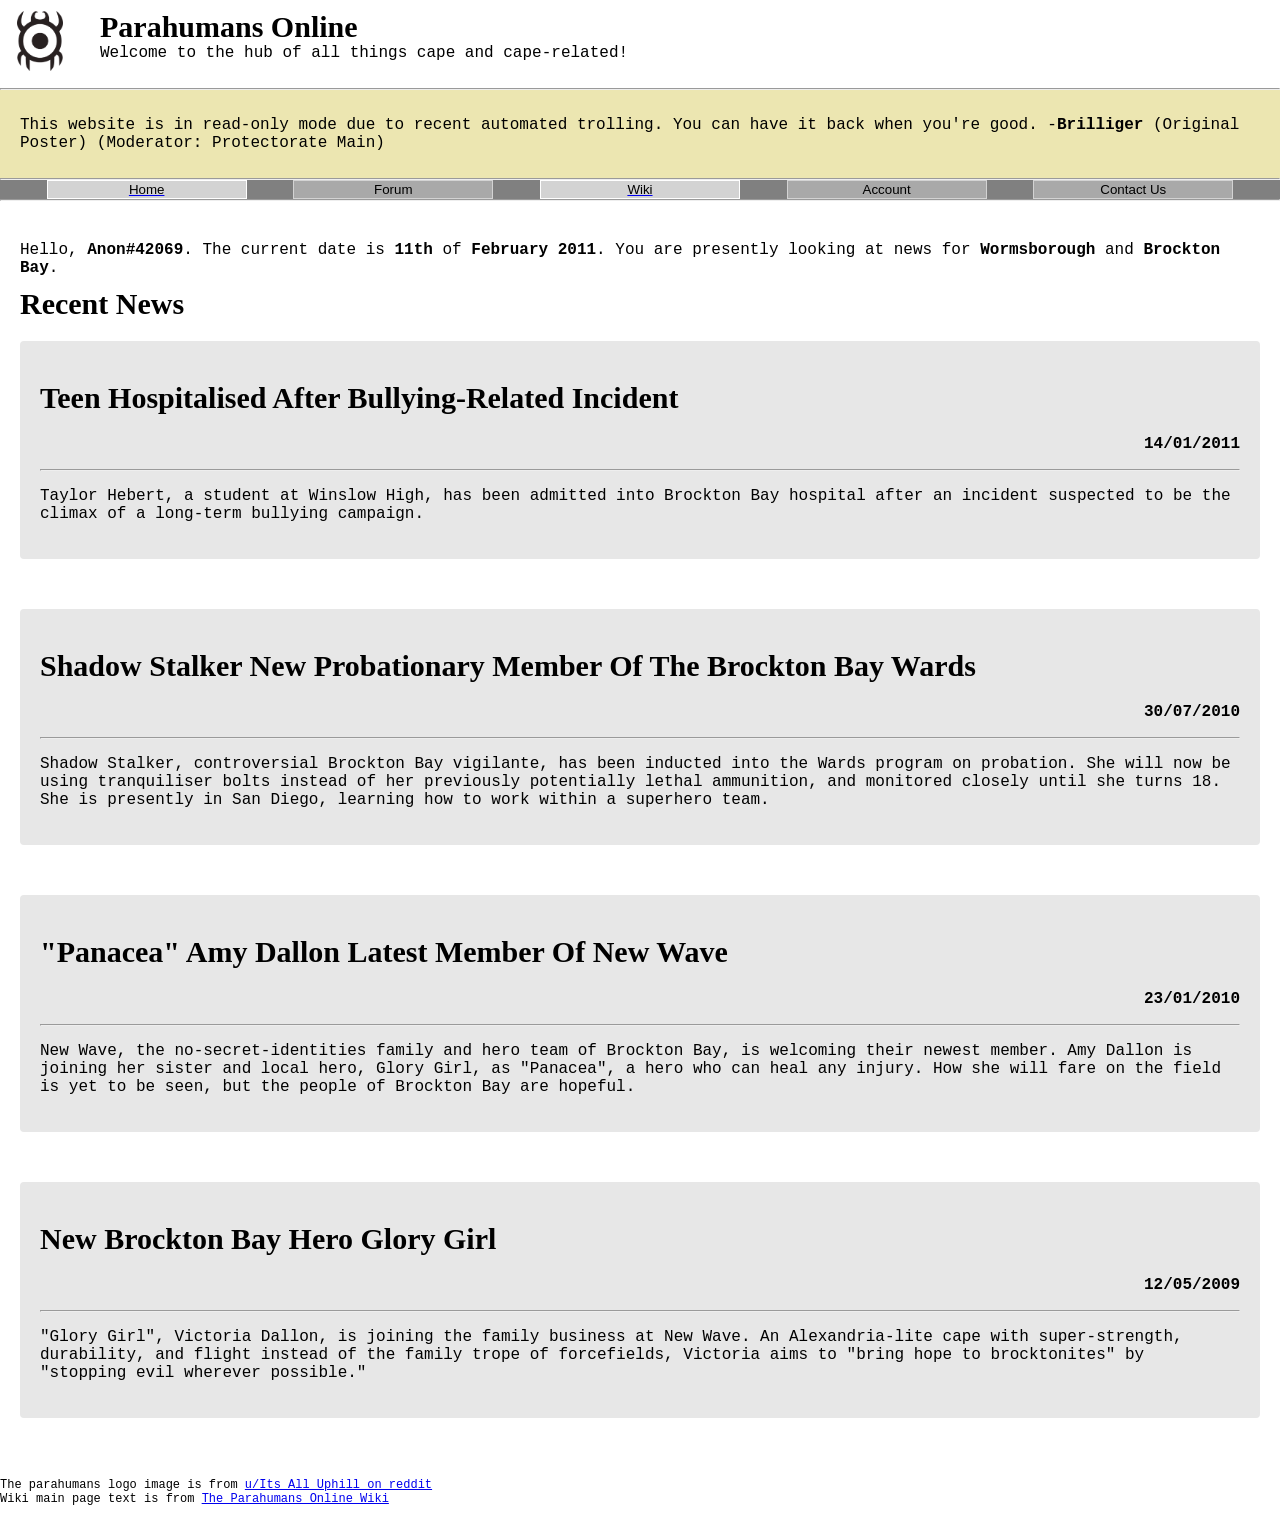
<file: index.html>
<!DOCTYPE html>
<head>
  <title>Parahumans Online</title>
  <link rel="stylesheet" href="css/Styles.css">
</head>
<body>
  <div class="page_top">
    <div class="header">
      <div class="top_left_menu">
        <button class="top_left_menu_button">
          <img style="object-fit: contain; height:60px;" src="images\ui\WormLogo.png" alt="The Parahumans Logo">
        </button>
      </div>
      <div class="page_title_text">
        <h1 style="margin:0px;">Parahumans Online</h1>
        <p style="margin-top:0px;">Welcome to the hub of all things cape and cape-related! </p>
      </div>
    </div>

    <hr style="margin:0px;">

    <div class="mod_message">
      <p>This website is in read-only mode due to recent automated trolling. You can have it back when you're good. -<b>Brilliger</b> (Original Poster) (Moderator: Protectorate Main) </p> 
    </div>
    <hr style="margin:0px;">
    <div class="header_button_container">
      
      <a href="index.html" class=header_button_anchor><button class="header_button_working">Home</button></a>
      <button class="header_button_broken">Forum</button>
      <a href="wikimain.html" class=header_button_anchor><button class="header_button_working">Wiki</button></a>
      <button class="header_button_broken">Account</button>
      <button class="header_button_broken">Contact Us</button>
    </div>
  </div>

    <hr style="margin:0px;">
  <p style="margin: 40px 20px 10px;">Hello, <b>Anon#42069</b>. The current date is <b>11th</b> of <b>February 2011</b>. You are presently looking at news for <b>Wormsborough</b> and <b>Brockton Bay</b>.</p>
  <h1 style="margin: 0px 20px;">Recent News</h1>
  <div class="news">

    <div class="news_feed_item">
      <div class="news_feed_item_header">
        <span class="news_feed_item_title">
          <h1>Teen Hospitalised After Bullying-Related Incident</h1>
        </span>
        <span class="news_feed_item_date">
          <p><b>14/01/2011</b></p>
        </span>
      </div>
      <hr>
      <p>Taylor Hebert, a student at Winslow High, has been admitted into Brockton Bay hospital after an incident suspected to be the climax of a long-term bullying campaign.</p>
    </div>

    <div class="news_feed_item">
      <div class="news_feed_item_header">
        <span class="news_feed_item_title">
          <h1>Shadow Stalker New Probationary Member Of The Brockton Bay Wards</h1>
        </span>
        <span class="news_feed_item_date">
          <p><b>30/07/2010</b></p>
        </span>
      </div>
      <hr>
      <p>Shadow Stalker, controversial Brockton Bay vigilante, has been inducted into the Wards program on probation. She will now be using tranquiliser bolts instead of her previously potentially lethal ammunition, and monitored closely until she turns 18. She is presently in San Diego, learning how to work within a superhero team.</p>
    </div>

    <div class="news_feed_item">
      <div class="news_feed_item_header">
        <span class="news_feed_item_title">
          <h1>"Panacea" Amy Dallon Latest Member Of New Wave</h1>
        </span>
        <span class="news_feed_item_date">
          <p><b>23/01/2010</b></p>
        </span>
      </div>
      <hr>
      <p>New Wave, the no-secret-identities family and hero team of Brockton Bay, is welcoming their newest member. Amy Dallon is joining her sister and local hero, Glory Girl, as "Panacea", a hero who can heal any injury. How she will fare on the field is yet to be seen, but the people of Brockton Bay are hopeful.</p>
    </div>

    <div class="news_feed_item">
      <div class="news_feed_item_header">
        <span class="news_feed_item_title">
          <h1>New Brockton Bay Hero Glory Girl</h1>
        </span>
        <span class="news_feed_item_date">
          <p><b>12/05/2009</b></p>
        </span>
      </div>
      <hr>
      <p>"Glory Girl", Victoria Dallon, is joining the family business at New Wave. An Alexandria-lite cape with super-strength, durability, and flight instead of the family trope of forcefields, Victoria aims to "bring hope to brocktonites" by "stopping evil wherever possible."</p>
    </div>
  </div>


  <p class="credits">
    The parahumans logo image is from <a href="https://www.reddit.com/r/Parahumans/comments/e3bd9h/i_made_a_couple_antares_symbols_and_upscaledmade/">u/Its_All_Uphill on reddit</a> <br>
    Wiki main page text is from <a href="https://parahumans-online.fandom.com/wiki/Parahuman%27s_Online_Wiki">The Parahumans Online Wiki</a> <br>
  </p>

</body>
</file>
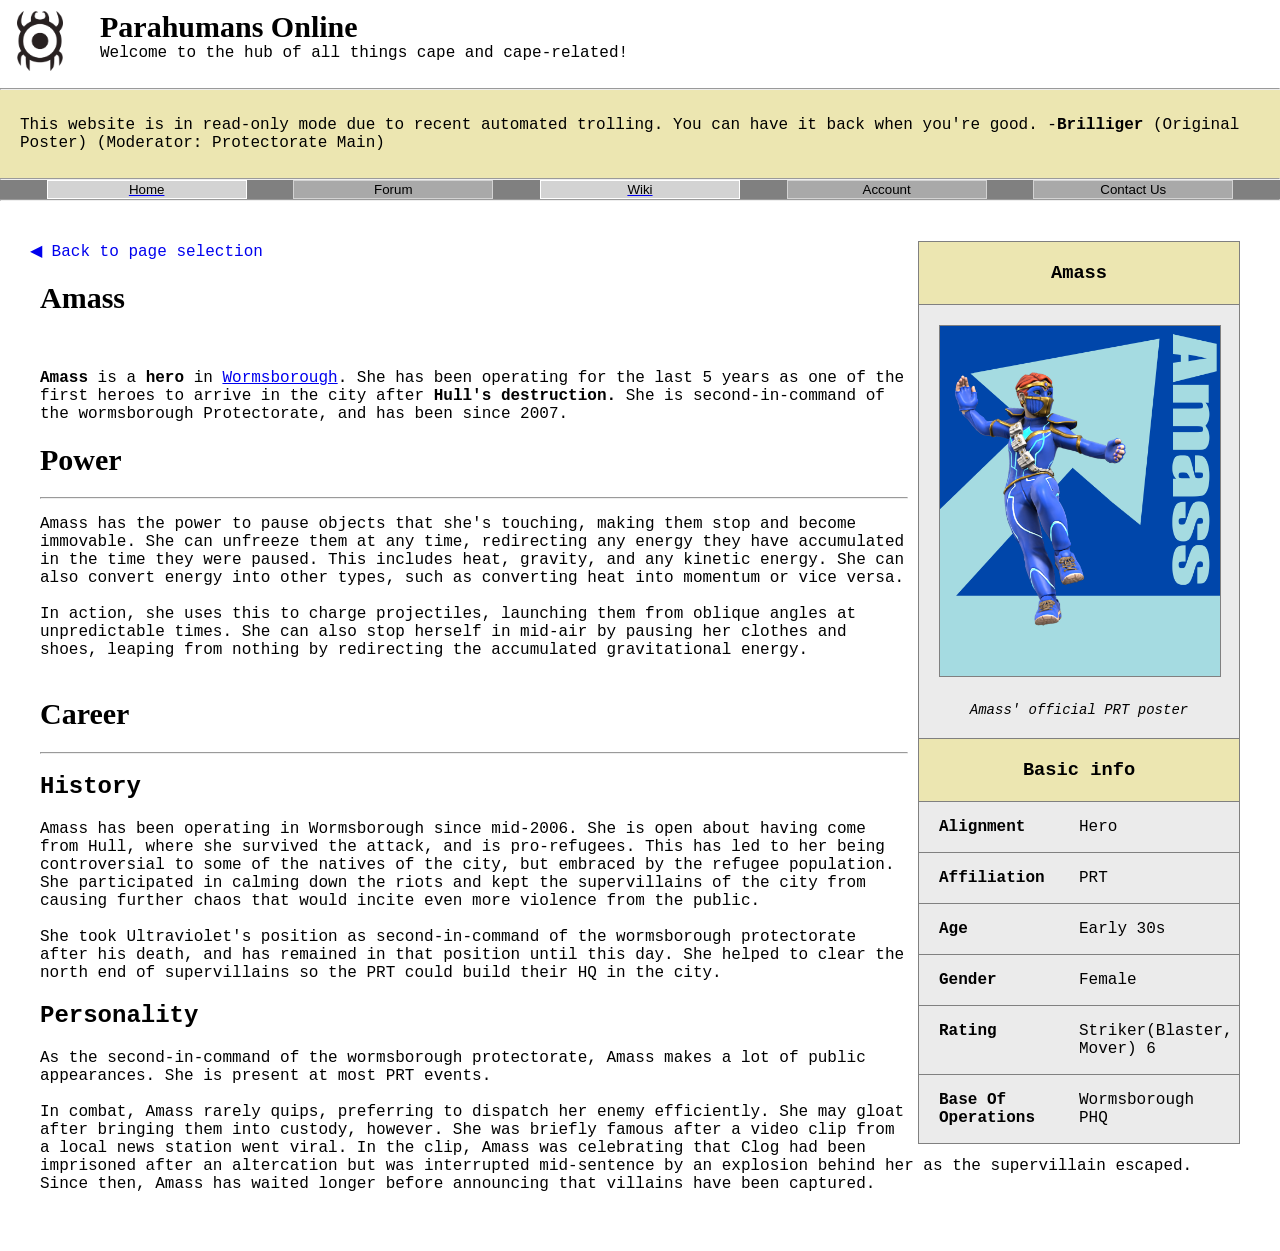
<file: wikiamass.html>
<!DOCTYPE html>
<head>
  <title>Parahumans Online</title>
  <link rel="stylesheet" href="css/Styles.css">
</head>
<body>
  <div class="page_top">
    <div class="header">
      <div class="top_left_menu">
        <button class="top_left_menu_button">
          <img style="object-fit: contain; height:60px;" src="images\ui\WormLogo.png" alt="The Parahumans Logo">
        </button>
      </div>
      <div class="page_title_text">
        <h1 style="margin:0px;">Parahumans Online</h1>
        <p style="margin-top:0px;">Welcome to the hub of all things cape and cape-related! </p>
      </div>
    </div>

    <hr style="margin:0px;">

    <div class="mod_message">
      <p>This website is in read-only mode due to recent automated trolling. You can have it back when you're good. -<b>Brilliger</b> (Original Poster) (Moderator: Protectorate Main) </p> 
    </div>
    <hr style="margin:0px;">
    <div class="header_button_container">
      
      <a href="index.html" class=header_button_anchor><button class="header_button_working">Home</button></a>
      <button class="header_button_broken">Forum</button>
      <a href="wikimain.html" class=header_button_anchor><button class="header_button_working">Wiki</button></a>
      <button class="header_button_broken">Account</button>
      <button class="header_button_broken">Contact Us</button>
    </div>
    <hr style="margin:0px;">
  </div>


  <div style="margin:40px">
    <div class="wiki_right_box">
      <div class="wiki_right_box_title">
        <h3 style="text-align: center; margin:0px;">Amass</h3>
      </div>
      
      <hr style="margin: 0px; height:1px; border-style: none; background-color:grey;">

      <img class="wiki_right_box_image" src="images\Amass.png">
      <p class="wiki_right_box_image_caption">Amass' official PRT poster</p>

      <hr style="margin: 20px 0px 0px 0px; height:1px; border-style: none; background-color:grey;">
      <div class="wiki_right_box_subtitle">
        <h3 style="text-align: center; margin:0px;">Basic info</h3>
      </div>

      <hr style="margin: 0px; height:1px; border-style: none; background-color:grey;">

      <div class="wiki_right_box_entry">
        <div class="wiki_right_box_entry_cat"><p>Alignment</p></div>
        <div class="wiki_right_box_entry_info"><p>Hero</p></div>
      </div>

      <hr style="margin: 0px; height:1px; border-style: none; background-color:grey;">

      <div class="wiki_right_box_entry">
        <div class="wiki_right_box_entry_cat"><p>Affiliation</p></div>
        <div class="wiki_right_box_entry_info"><p>PRT</p></div>
      </div>

      <hr style="margin: 0px; height:1px; border-style: none; background-color:grey;">

      <div class="wiki_right_box_entry">
        <div class="wiki_right_box_entry_cat"><p>Age</p></div>
        <div class="wiki_right_box_entry_info"><p>Early 30s</p></div>
      </div>

      <hr style="margin: 0px; height:1px; border-style: none; background-color:grey;">
      
      <div class="wiki_right_box_entry">
        <div class="wiki_right_box_entry_cat"><p>Gender</p></div>
        <div class="wiki_right_box_entry_info"><p>Female</p></div>
      </div>

      <hr style="margin: 0px; height:1px; border-style: none; background-color:grey;">
      
      <div class="wiki_right_box_entry">
        <div class="wiki_right_box_entry_cat"><p>Rating</p></div>
        <div class="wiki_right_box_entry_info"><p>Striker(Blaster, Mover) 6</p></div>
      </div>

      <hr style="margin: 0px; height:1px; border-style: none; background-color:grey;">
      
      <div class="wiki_right_box_entry">
        <div class="wiki_right_box_entry_cat"><p>Base Of Operations</p></div>
        <div class="wiki_right_box_entry_info"><p>Wormsborough PHQ</p></div>
      </div>
      
    </div>

    <a style="text-decoration: none; margin-left: -10px;" href="wikimain.html">&#9664; Back to page selection</a>

    <p>
      <h1>Amass</h1>
      <br>
      <p><b>Amass</b> is a <b>hero</b> in <a href="wikiwormsborough.html">Wormsborough</a>. She has been operating for the last 5 years as one of the first heroes to arrive in the city after <b>Hull's destruction.</b> She is second-in-command of the wormsborough Protectorate, and has been since 2007.
      </p>
      
      <h1>Power</h1>
      <hr>
      <p>
        Amass has the power to pause objects that she's touching, making them stop and become immovable. She can unfreeze them at any time, redirecting any energy they have accumulated in the time they were paused. This includes heat, gravity, and any kinetic energy. She can also convert energy into other types, such as converting heat into momentum or vice versa. 
        <br><br>
        In action, she uses this to charge projectiles, launching them from oblique angles at unpredictable times. She can also stop herself in mid-air by pausing her clothes and shoes, leaping from nothing by redirecting the accumulated gravitational energy.
        <br><br>
      </p>
      
      <h1>Career</h1>
      <hr>
      <h2>History</h2>
      <p>
        Amass has been operating in Wormsborough since mid-2006. She is open about having come from Hull, where she survived the attack, and is pro-refugees. This has led to her being controversial to some of the natives of the city, but embraced by the refugee population. She participated in calming down the riots and kept the supervillains of the city from causing further chaos that would incite even more violence from the public.
        <br><br>
        She took Ultraviolet's position as second-in-command of the wormsborough protectorate after his death, and has remained in that position until this day. She helped to clear the north end of supervillains so the PRT could build their HQ in the city.
      </p>
      <h2>Personality</h2>
      <p>
        As the second-in-command of the wormsborough protectorate, Amass makes a lot of public appearances. She is present at most PRT events.
        <br><br>
        In combat, Amass rarely quips, preferring to dispatch her enemy efficiently. She may gloat after bringing them into custody, however. She was briefly famous after a video clip from a local news station went viral. In the clip, Amass was celebrating that Clog had been imprisoned after an altercation but was interrupted mid-sentence by an explosion behind her as the supervillain escaped. Since then, Amass has waited longer before announcing that villains have been captured.
        <br><br>
      </p>
    </p>
  </div>
</body>
</file>
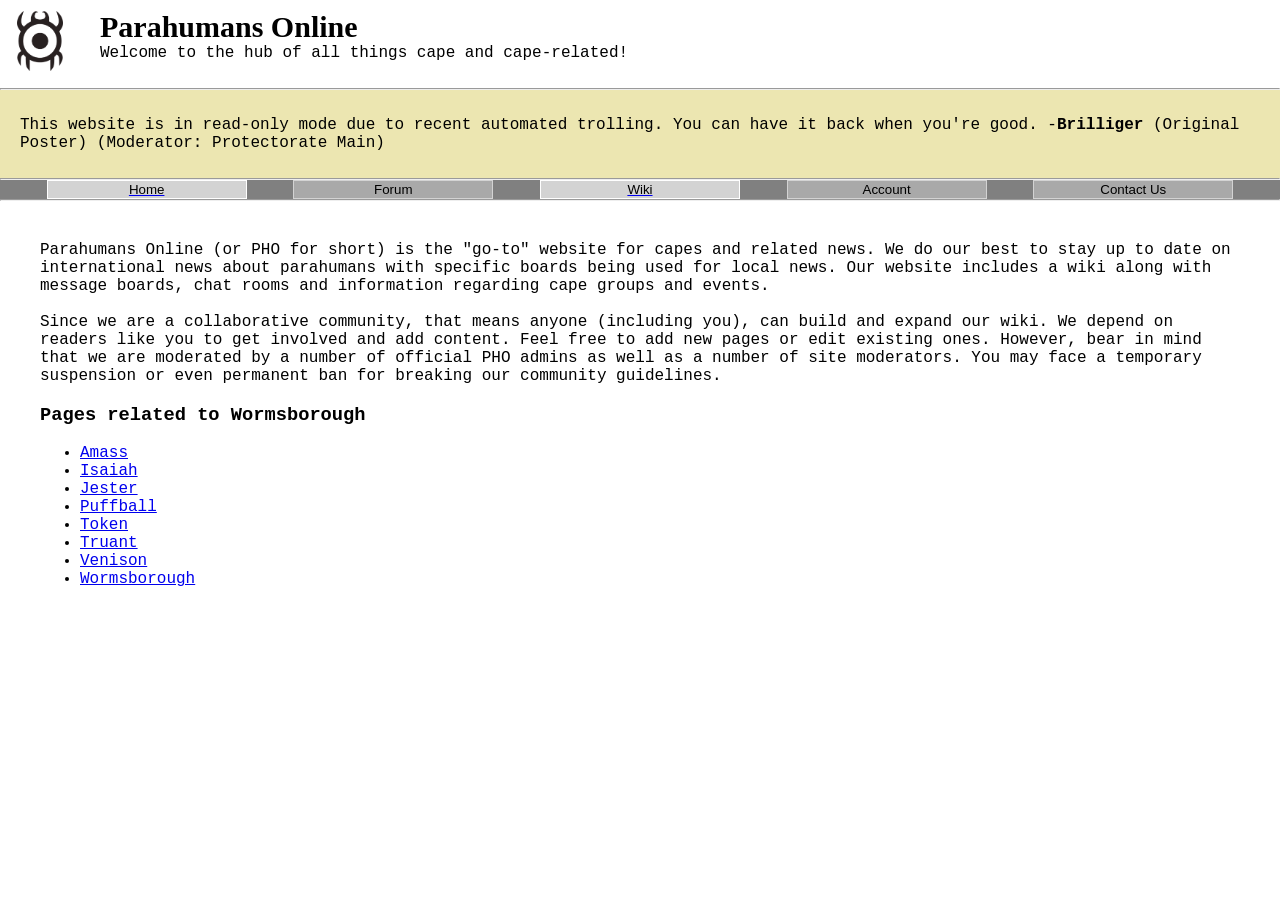
<file: wikimain.html>
<!DOCTYPE html>
<head>
  <title>Parahumans Online</title>
  <link rel="stylesheet" href="css/Styles.css">
</head>
<body>
  <div class="page_top">
    <div class="header">
      <div class="top_left_menu">
        <button class="top_left_menu_button">
          <img style="object-fit: contain; height:60px;" src="images\ui\WormLogo.png" alt="The Parahumans Logo">
        </button>
      </div>
      <div class="page_title_text">
        <h1 style="margin:0px;">Parahumans Online</h1>
        <p style="margin-top:0px;">Welcome to the hub of all things cape and cape-related! </p>
      </div>
    </div>

    <hr style="margin:0px;">

    <div class="mod_message">
      <p>This website is in read-only mode due to recent automated trolling. You can have it back when you're good. -<b>Brilliger</b> (Original Poster) (Moderator: Protectorate Main) </p> 
    </div>
    <hr style="margin:0px;">
    <div class="header_button_container">
      
      <a href="index.html" class=header_button_anchor><button class="header_button_working">Home</button></a>
      <button class="header_button_broken">Forum</button>
      <a href="wikimain.html" class=header_button_anchor><button class="header_button_working">Wiki</button></a>
      <button class="header_button_broken">Account</button>
      <button class="header_button_broken">Contact Us</button>
    </div>
    <hr style="margin:0px;">
  </div>
  <div style="margin:40px">
    <p>
      Parahumans Online (or PHO for short) is the "go-to" website for capes and related news. We do our best to stay up to date on international news about parahumans with specific boards being used for local news. Our website includes a wiki along with message boards, chat rooms and information regarding cape groups and events. 
      <br><br>
      Since we are a collaborative community, that means anyone (including you), can build and expand our wiki. We depend on readers like you to get involved and add content. Feel free to add new pages or edit existing ones. However, bear in mind that we are moderated by a number of official PHO admins as well as a number of site moderators. You may face a temporary suspension or even permanent ban for breaking our community guidelines. 
      <h3>Pages related to <b>Wormsborough</b></h3>
      <ul>
        <li><a href="wikiamass.html">Amass</a></li>
        <li><a href="wikiisaiah.html">Isaiah</a></li>
        <li><a href="wikijester.html">Jester</a></li>
        <li><a href="wikipuffball.html">Puffball</a></li>
        <li><a href="wikitoken.html">Token</a></li>
        <li><a href="wikitruant.html">Truant</a></li>
        <li><a href="wikivenison.html">Venison</a></li>
        <li><a href="wikiwormsborough.html">Wormsborough</a></li>
      </ul>
    </p>
  </div>
</body>
</file>
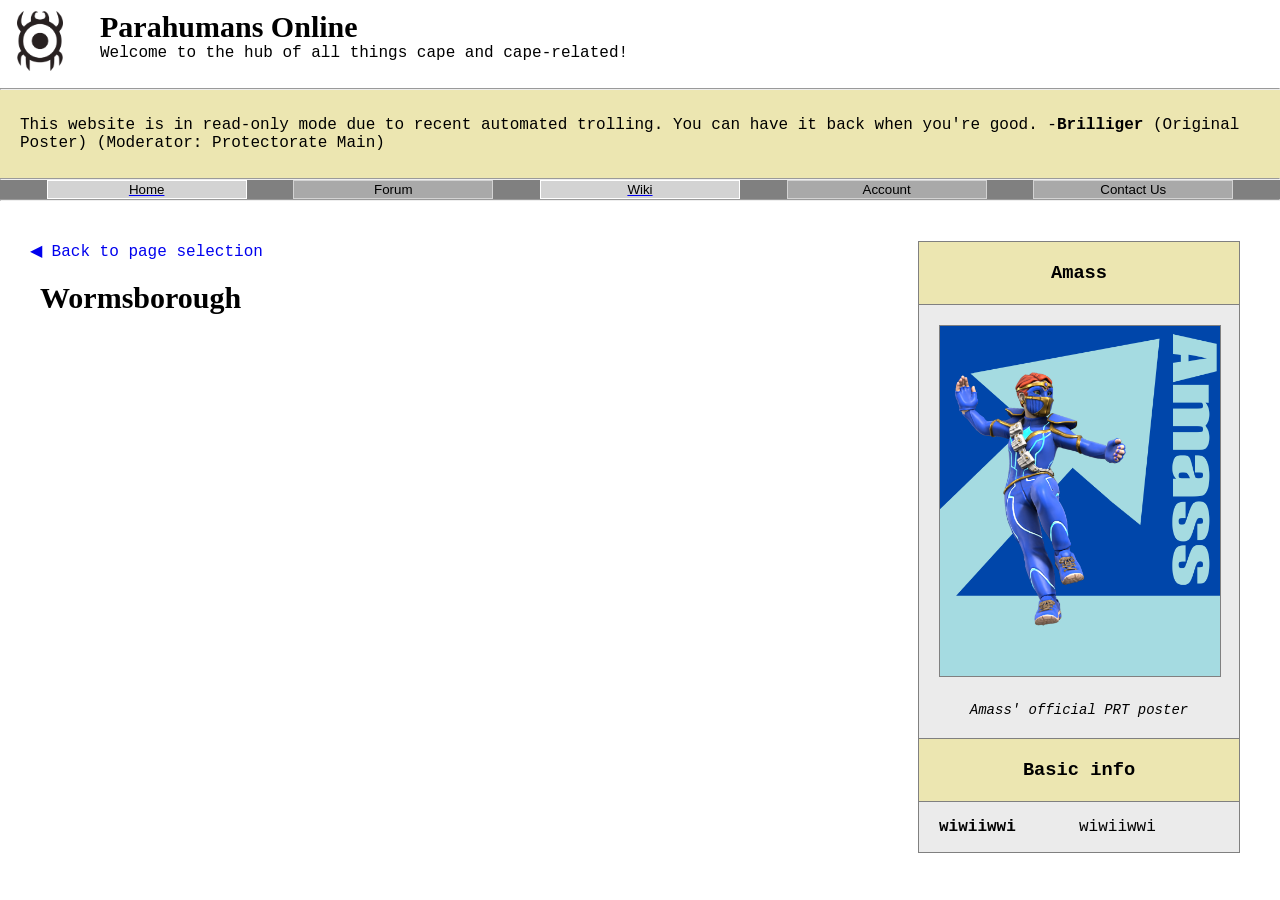
<file: wikitemplate.html>
<!DOCTYPE html>
<head>
  <title>Parahumans Online</title>
  <link rel="stylesheet" href="css/Styles.css">
</head>
<body>
  <div class="page_top">
    <div class="header">
      <div class="top_left_menu">
        <button class="top_left_menu_button">
          <img style="object-fit: contain; height:60px;" src="images\ui\WormLogo.png" alt="The Parahumans Logo">
        </button>
      </div>
      <div class="page_title_text">
        <h1 style="margin:0px;">Parahumans Online</h1>
        <p style="margin-top:0px;">Welcome to the hub of all things cape and cape-related! </p>
      </div>
    </div>

    <hr style="margin:0px;">

    <div class="mod_message">
      <p>This website is in read-only mode due to recent automated trolling. You can have it back when you're good. -<b>Brilliger</b> (Original Poster) (Moderator: Protectorate Main) </p> 
    </div>
    <hr style="margin:0px;">
    <div class="header_button_container">
      
      <a href="index.html" class=header_button_anchor><button class="header_button_working">Home</button></a>
      <button class="header_button_broken">Forum</button>
      <a href="wikimain.html" class=header_button_anchor><button class="header_button_working">Wiki</button></a>
      <button class="header_button_broken">Account</button>
      <button class="header_button_broken">Contact Us</button>
    </div>
    <hr style="margin:0px;">
  </div>

  <div style="margin:40px">
    <div class="wiki_right_box">
      <div class="wiki_right_box_title">
        <h3 style="text-align: center; margin:0px;">Amass</h3>
      </div>
      
      <hr style="margin: 0px; height:1px; border-style: none; background-color:grey;">

      <img class="wiki_right_box_image" src="images\Amass.png">
      <p class="wiki_right_box_image_caption">Amass' official PRT poster</p>

      <hr style="margin: 20px 0px 0px 0px; height:1px; border-style: none; background-color:grey;">
      <div class="wiki_right_box_subtitle">
        <h3 style="text-align: center; margin:0px;">Basic info</h3>
      </div>
      <hr style="margin: 0px; height:1px; border-style: none; background-color:grey;">

      <div class="wiki_right_box_entry">
        <div class="wiki_right_box_entry_cat"><p>wiwiiwwi</p></div>
        <div class="wiki_right_box_entry_info"><p>wiwiiwwi</p></div>
      </div>
      
    </div>

    <a style="text-decoration: none; margin-left: -10px;" href="wikimain.html">&#9664; Back to page selection</a>

    <p>
      <h1>Wormsborough</h1>
      <br>
    </p>
  </div>
</body>
</file>
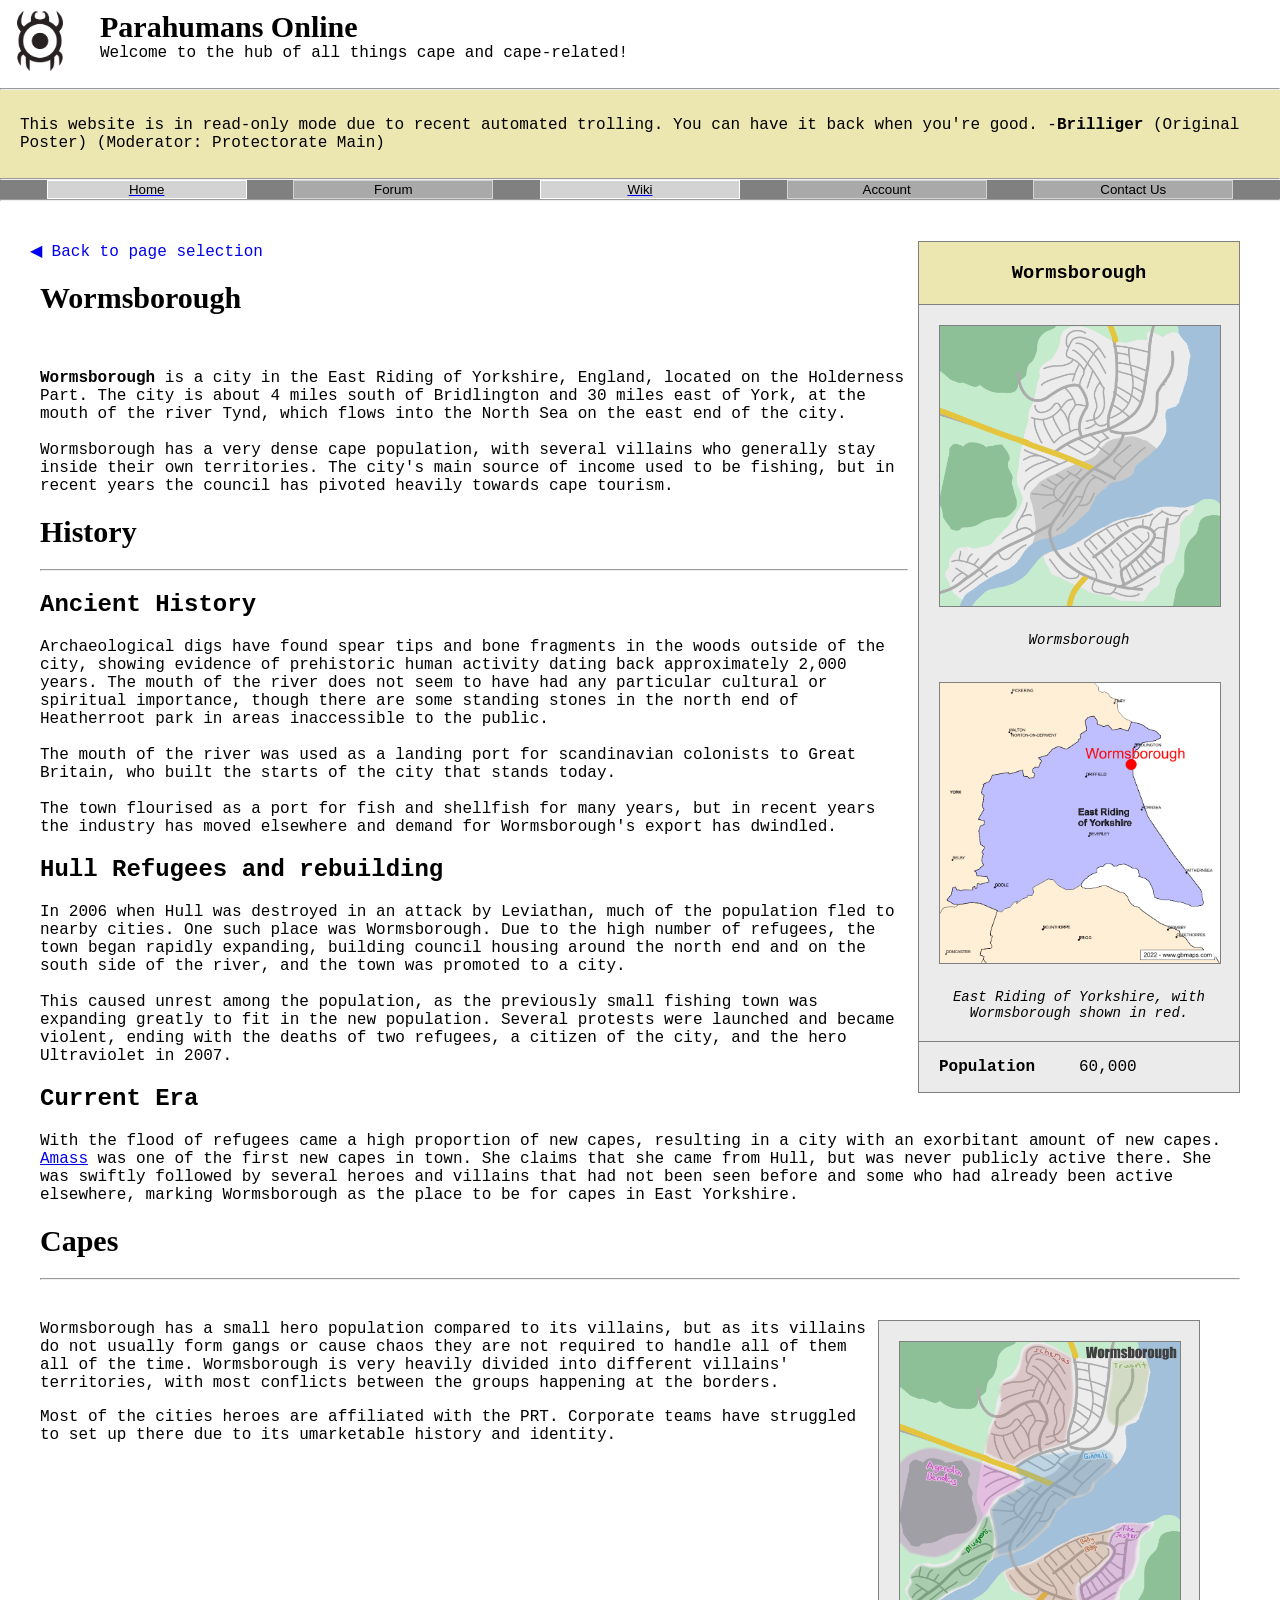
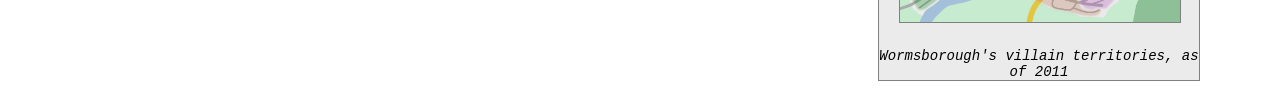
<file: wikiwormsborough.html>
<!DOCTYPE html>
<head>
  <title>Parahumans Online</title>
  <link rel="stylesheet" href="css/Styles.css">
</head>
<body>
  <div class="page_top">
    <div class="header">
      <div class="top_left_menu">
        <button class="top_left_menu_button">
          <img style="object-fit: contain; height:60px;" src="images\ui\WormLogo.png" alt="The Parahumans Logo">
        </button>
      </div>
      <div class="page_title_text">
        <h1 style="margin:0px;">Parahumans Online</h1>
        <p style="margin-top:0px;">Welcome to the hub of all things cape and cape-related! </p>
      </div>
    </div>

    <hr style="margin:0px;">

    <div class="mod_message">
      <p>This website is in read-only mode due to recent automated trolling. You can have it back when you're good. -<b>Brilliger</b> (Original Poster) (Moderator: Protectorate Main) </p> 
    </div>
    <hr style="margin:0px;">
    <div class="header_button_container">
      
      <a href="index.html" class=header_button_anchor><button class="header_button_working">Home</button></a>
      <button class="header_button_broken">Forum</button>
      <a href="wikimain.html" class=header_button_anchor><button class="header_button_working">Wiki</button></a>
      <button class="header_button_broken">Account</button>
      <button class="header_button_broken">Contact Us</button>
    </div>
    <hr style="margin:0px;">
  </div>
  <div style="margin:40px">
    <div class="wiki_right_box">
      <div class="wiki_right_box_title">
        <h3 style="text-align: center; margin:0px;">Wormsborough</h3>
      </div>
      
      <hr style="margin: 0px; height:1px; border-style: none; background-color:grey;">
      <img class="wiki_right_box_image" src="images\WormsboroughMapWithoutAnnotations.png">
      <p class="wiki_right_box_image_caption">Wormsborough</p>
      <img class="wiki_right_box_image" src="images\LocationWithinYorkshire.png">
      <p class="wiki_right_box_image_caption">East Riding of Yorkshire, with Wormsborough shown in red.</p>
      <hr style="margin: 20px 0px 0px 0px; height:1px; border-style: none; background-color:grey;">

      <div class="wiki_right_box_entry">
        <div class="wiki_right_box_entry_cat"><p>Population</p></div>
        <div class="wiki_right_box_entry_info"><p>60,000</p></div>
      </div>

    </div>

    <a style="text-decoration: none; margin-left: -10px;" href="wikimain.html">&#9664; Back to page selection</a>

    <p>
      <h1>Wormsborough</h1>
      <br>
      <p>
        <b>Wormsborough</b> is a city in the East Riding of Yorkshire, England, located on the Holderness Part. The city is about 4 miles south of Bridlington and 30 miles east of York, at the mouth of the river Tynd, which flows into the North Sea on the east end of the city.
        <br><br>
        Wormsborough has a very dense cape population, with several villains who generally stay inside their own territories. The city's main source of income used to be fishing, but in recent years the council has pivoted heavily towards cape tourism.
      </p>
      <h1>History</h1>
      <hr>
      <h2>
        Ancient History
      </h2>
      <p>
        Archaeological digs have found spear tips and bone fragments in the woods outside of the city, showing evidence of prehistoric human activity dating back approximately 2,000 years. The mouth of the river does not seem to have had any particular cultural or spiritual importance, though there are some standing stones in the north end of Heatherroot park in areas inaccessible to the public.
        <br><br>
        The mouth of the river was used as a landing port for scandinavian colonists to Great Britain, who built the starts of the city that stands today.
        <br><br>
        The town flourised as a port for fish and shellfish for many years, but in recent years the industry has moved elsewhere and demand for Wormsborough's export has dwindled.
      </p>
      <h2>
        Hull Refugees and rebuilding
      </h2>
      <p>
        In 2006 when Hull was destroyed in an attack by Leviathan, much of the population fled to nearby cities. One such place was Wormsborough. Due to the high number of refugees, the town began rapidly expanding, building council housing around the north end and on the south side of the river, and the town was promoted to a city.
        <br><br>
        This caused unrest among the population, as the previously small fishing town was expanding greatly to fit in the new population. Several protests were launched and became violent, ending with the deaths of two refugees, a citizen of the city, and the hero Ultraviolet in 2007.
      </p> 
      <h2>Current Era</h2>
      <p>
        With the flood of refugees came a high proportion of new capes, resulting in a city with an exorbitant amount of new capes. <a href="wikiamass.html">Amass</a> was one of the first new capes in town. She claims that she came from Hull, but was never publicly active there. She was swiftly followed by several heroes and villains that had not been seen before and some who had already been active elsewhere, marking Wormsborough as the place to be for capes in East Yorkshire.
      </p>

      <h1>Capes</h1>
      <hr>
      <div style="margin:40px">
        <div class="wiki_right_box">
          <img class="wiki_right_box_image" src="images\wormsboroughterritories.png">
          <p class="wiki_right_box_image_caption" style="margin-bottom:0px;">Wormsborough's villain territories, as of 2011</p>
        </div>
      </div>
      <p>
        Wormsborough has a small hero population compared to its villains, but as its villains do not usually form gangs or cause chaos they are not required to handle all of them all of the time. Wormsborough is very heavily divided into different villains' territories, with most conflicts between the groups happening at the borders.
      </p>
      <p>Most of the cities heroes are affiliated with the PRT. Corporate teams have struggled to set up there due to its umarketable history and identity.</p>
    </p>
  </div>
</body>
</file>
<file: css/Styles.css>
body {
  font-family: courier;
  margin:0;
  padding:0;
}

h1{
    font-family: "Alfa Slab One", serif;
    font-weight: 800;
    font-size: 30px;
}



.page_top{
  padding:0px;
}

.header{
  display: flex;
  flex-direction: row;
  gap:10px;
  flex-wrap: nowrap;
}

.page_title_text{
  flex-wrap: nowrap;
  margin:10px;
  flex: 1;
}


.top_left_menu{
  vertical-align:top;
  padding:10px;
  flex: 0 0;
}


.top_left_menu_button{
  border: 0px;
  background-color: white;
  width: 60px;
  height: 60px;
}

.mod_message{
  background-color: rgb(236, 230, 177);
  padding:10px 20px;
}

.header_button_container{
  background-color: grey;
  display: flex;
  flex-direction: row;
  justify-content:space-evenly;
}

.header_button_working{
  background-color: lightgrey;
  border-color: white;
  border-radius: 0;
  text-align: middle;
  border-style:solid;
  margin:0px;
  flex: 1 1;
  min-width: 50px;
  max-width: 200px;
  white-space:nowrap;
  overflow: hidden;
  border-width: 1px;
  transition:40ms;
}

.header_button_working:hover{
  background-color: rgb(200, 200, 200);
  transition:40ms;
}

.header_button_working:active{
  background-color: rgb(190, 190, 190);
  transition:40ms;
}

.header_button_broken{
  background-color: darkgrey;
  border-color: lightgrey;
  border-radius: 0;
  text-align: middle;
  border-style:solid;
  margin:0px;
  flex: 1 1;
  min-width: 50px;
  max-width: 200px;
  white-space:nowrap;
  overflow: hidden;
  border-width: 1px;
}


.header_button_anchor{
  margin:0px;
  flex: 1 1;
  min-width: 50px;
  max-width: 200px;
  white-space:nowrap;
  overflow: hidden;
  border-width: 1px;
  padding:0px;
  display: flex;
}


.credits{
  margin-top: 40px;
  font-size: 12px;
}


.news{
  display: flex;
  flex-direction: column;
  gap:10px;
  flex-wrap: nowrap;
}

.news_feed_item{
  margin:20px;
  padding:20px;
  background-color: rgb(231, 231, 231);
  border-radius: 4px;
}

.news_feed_item_header{
  
}

.news_feed_item_date{
  text-align: right;
}

.wiki_right_box{
  float: right;
  background-color: rgb(235, 235, 235);
  border-width: 1px;
  border-style: solid;
  margin: 0px 0px 10px 10px;
  width: 320px;
  padding:0px;
  border-color: grey;
}

.wiki_right_box_title{
  padding:20px;
  margin:0px;
  background-color: rgb(236, 230, 177);
}

.wiki_right_box_image{
  object-fit: contain;
  width: 280px;
  margin:20px;
  border-style: solid;
  border-width: 1px;
  border-color: grey;
}

.wiki_right_box_image_caption{
  text-align: center;
  margin-top: 0px;
  font-style: italic;
  font-size: 14px;
}

.wiki_right_box_entry{
  display: flex;
  flex-direction: row;
  margin:0px 10px
}

.wiki_right_box_entry_cat{
  display: inline-block;
  font-weight: bold;
  width:120px;
  margin: 0px 10px;
}

.wiki_right_box_entry_info{
  display: inline-block;
  width:120px;
  margin: 0px 10px;
}

.wiki_right_box_subtitle{
  padding:20px;
  margin:0px;
  background-color: rgb(236, 230, 177);
}
</file>
